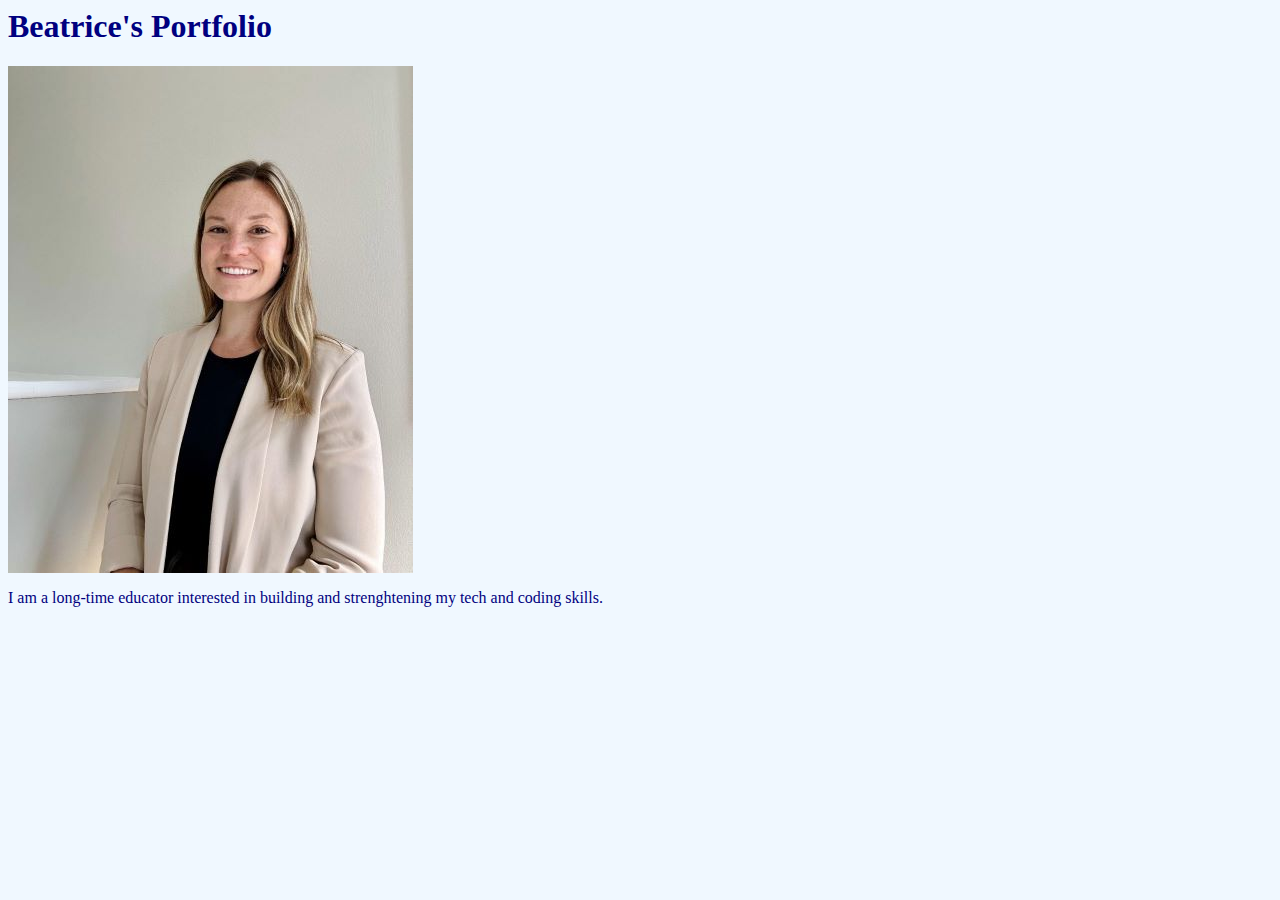
<file: index.html>
<html 
<body style="background-color:aliceblue;" style="font-style::'Trebuchet MS', 'Lucida Sans Unicode', 'Lucida Grande', 'Lucida Sans', Arial, sans-serif">
    <h1 style="color:navy;">Beatrice's Portfolio</h1>
    <img src=BeatriceCook3.jpg img/ alt="BeatriceCook3"> 
    <p style="color:navy;">I am a long-time educator interested in building and strenghtening my tech and coding skills.</p>
</body>
</html>
</file>
